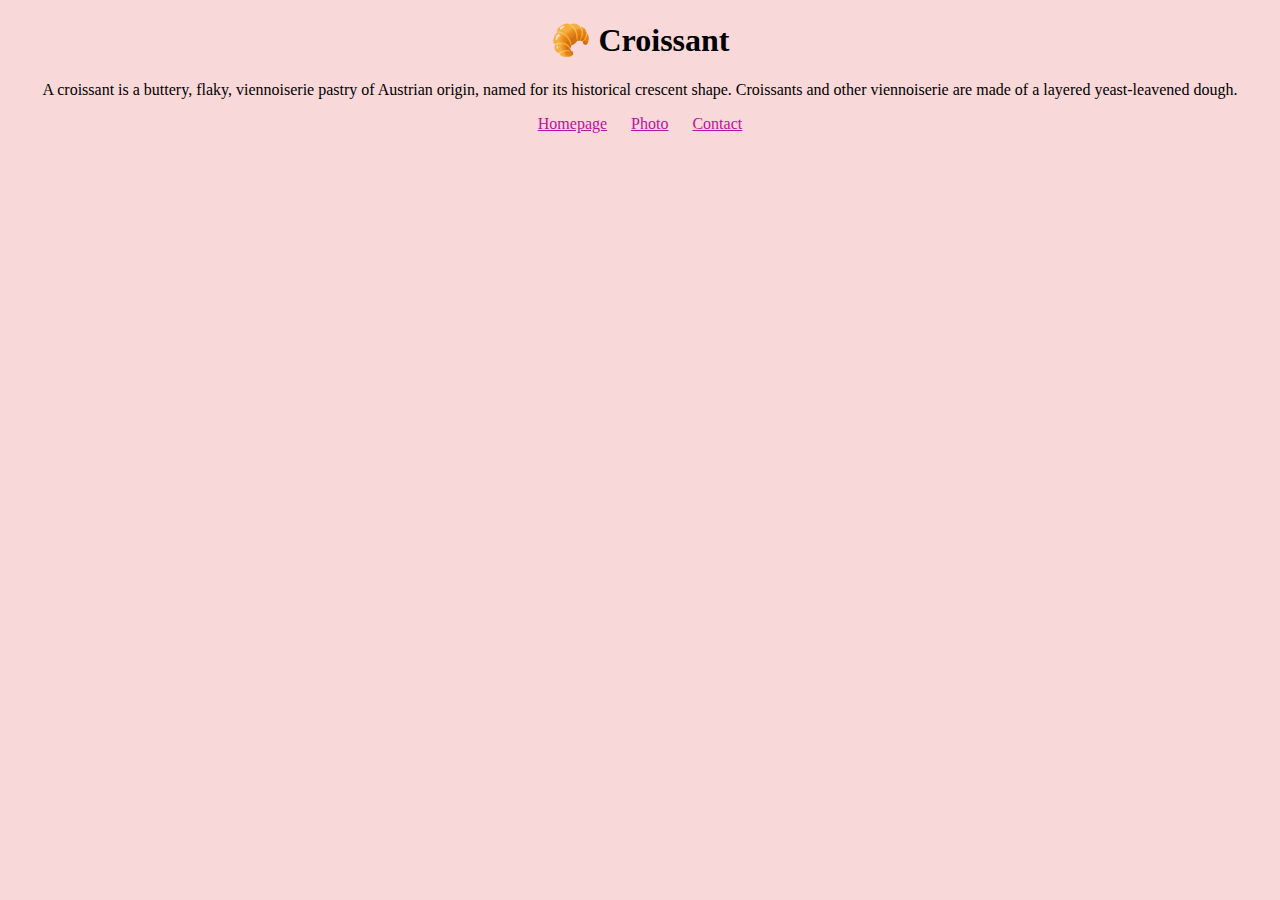
<file: index.html>
<!DOCTYPE html>
<html lang="en">
<head>
    <meta charset="UTF-8">
    <meta http-equiv="X-UA-Compatible" content="IE=edge">
    <meta name="viewport" content="width=device-width, initial-scale=1.0">
    <title>The best croissant in New York Croissant.cpm</title>
 <link rel="stylesheet" href="/css/styles.css" />
 <meta name="description" content="Enjoy a beautiful picture of a homemade croissant">
</head>
<body>
    <h1>
        🥐 Croissant
    </h1>
    <p>
        A croissant is a buttery, flaky, viennoiserie pastry of Austrian origin, named for its historical crescent shape. Croissants and other viennoiserie are made of a layered yeast-leavened dough.
    </p>
    <footer>
        <a href="/" title="Home">Homepage</a>
        <a href="/images/croissant.jpg" title="croissant photo">Photo</a>
        <a href="/contact.html" title="contact">Contact</a>
    </footer>
</body>
</html>
</file>
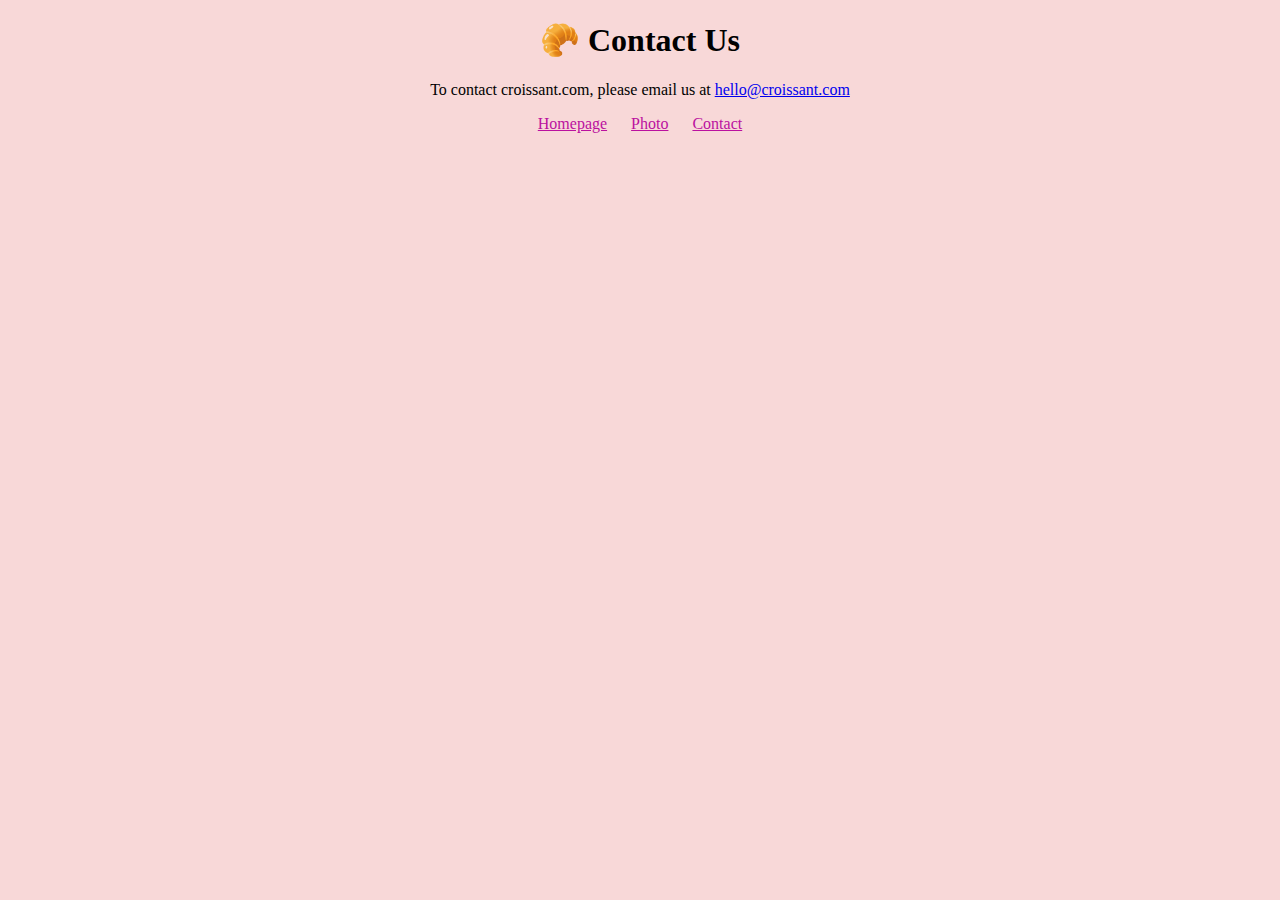
<file: contact.html>
<!DOCTYPE html>
<html lang="en">
<head>
    <meta charset="UTF-8">
    <meta http-equiv="X-UA-Compatible" content="IE=edge">
    <meta name="viewport" content="width=device-width, initial-scale=1.0">
    <title>Contact</title>
     <link rel="stylesheet" href="/css/styles.css" />
     <meta name="description" content="Enjoy a beautiful picture of a homemade croissant">
</head>
<body>
    <h1>
        🥐 Contact Us
    </h1>
    <p>
        To contact croissant.com, please email us at
        <a href="mailto:hello@croissant.com" title="contact us by email">hello@croissant.com</a>
    </p>
    <footer>
    <a href="/" title="Home">Homepage</a> 
        <a href="/photo.html" title="croissant
        photo">Photo</a> 
            <a href="/contact.html" title="contact croissant.com">Contact</a> 
        </footer>
</body>
</html>
</file>
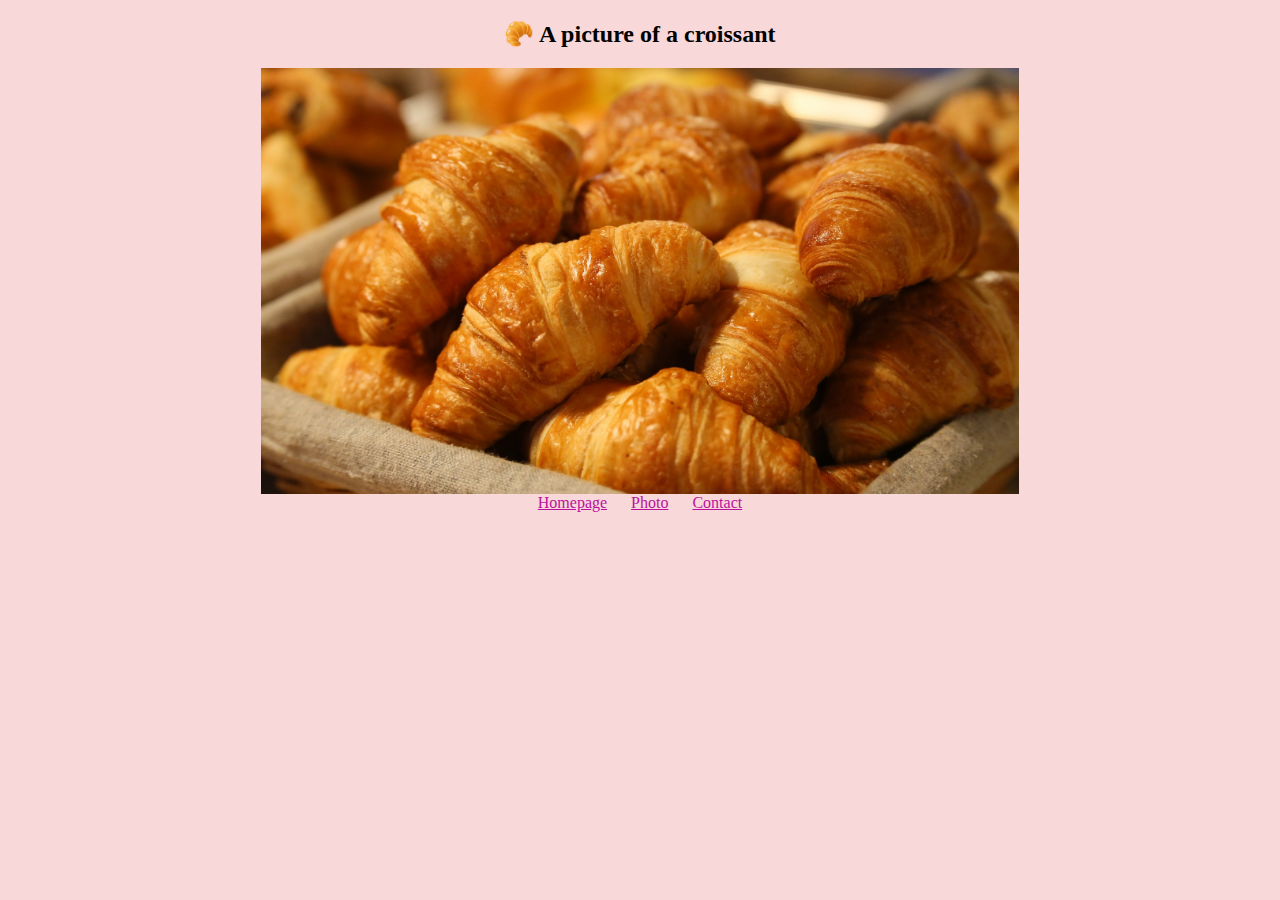
<file: photo.html>
<!DOCTYPE html>
<html lang="en">
<head>
    <meta charset="UTF-8">
    <meta http-equiv="X-UA-Compatible" content="IE=edge">
    <meta name="viewport" content="width=device-width, initial-scale=1.0">
    <title>An example of a perfect croissant</title>
     <link rel="stylesheet" href="/css/styles.css" />
     <meta name="description" content="Enjoy a beautiful picture of a homemade croissant">
</head>
<body>
    <h2>
        🥐 A picture of a croissant
    </h2>
    <img src="/images/croissant.jpg" alt="Home made croissant" class="croissant photo" />
<footer>
    <a href="/" title="Home">Homepage</a> 
        <a href="/photo.html" title="croissant
        photo">Photo</a> 
            <a href="/contact.html" title="contact croissant.com">Contact</a> 
</footer>
</body>
</html>
</file>
<file: css/styles.css>
body {

    background-color: rgb(248, 216, 216);
}
h1 , h2 ,p{
    text-align: center;
}
img {
    display: block;
    margin: auto;
    width: 60%;
}
footer a {
    margin: 0 10px;
    color: rgb(187, 17, 159);
}
footer {
    text-align: center;
}
</file>
